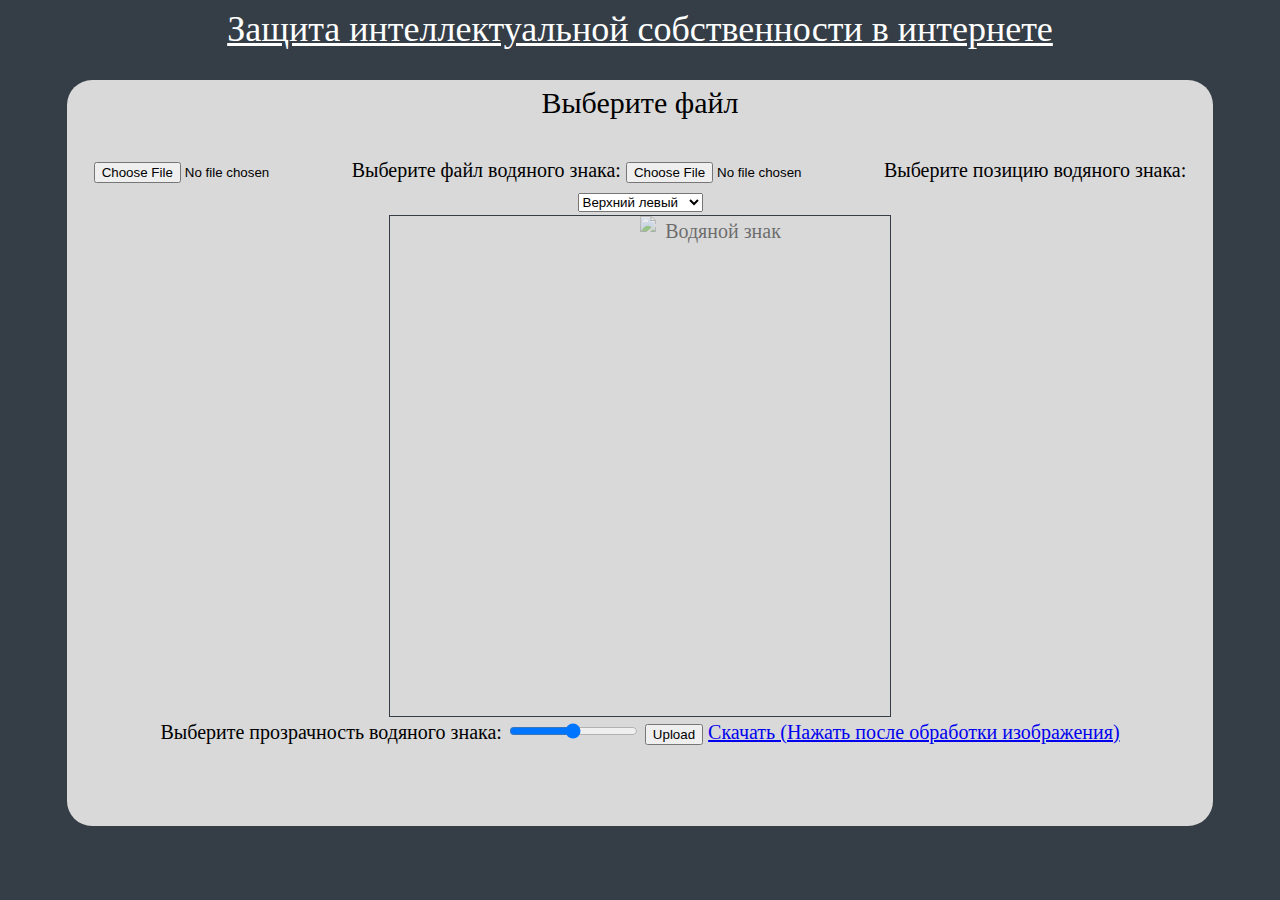
<file: index.html>
<!DOCTYPE html>
<html>
    <head>
        <title> Сайт по защите интеллектуальной собственности в интернете </title>
        <link rel="stylesheet" href="style (4).css">
    </head>
    <body>
        <div id="za">Защита интеллектуальной собственности в интернете</div>
        <div id="foto">
            <p id="zg">Выберите файл</p>
            <input type="file" id="imageInput" accept="image/jpeg">
            
            <label for="watermark-file">Выберите файл водяного знака:</label>
            <input type="file" id="watermark-file" accept="image/*">

            <label for="watermark-position">Выберите позицию водяного знака:</label>
            <select id="watermark-position">
              <option value="left_up">Верхний левый</option>
              <option value="right_up">Верхний правый</option>
              <option value="center">Центр</option>
              <option value="left_down">Нижний левый</option>
              <option value="right_down">Нижний правый</option>
            </select>

            

            <div id="document-container">
              <img id="watermark" alt="Водяной знак">
            </div>
            <label for="watermark-opacity">Выберите прозрачность водяного знака:</label>
            <input type="range" id="watermark-opacity" min="0" max="1" step="0.01" value="0.5">
            <button id="upload">Upload</button>
            <a href="watermark.jpg">Скачать (Нажать после обработки изображения)</a>
        </div>
        
        <script>
            document.getElementById("upload").addEventListener("click", function() {
              const imageInput = document.getElementById("imageInput");
              const file = imageInput.files[0];
              const imageWatermark = document.getElementById("watermark-file");
              const fileWatermark = imageWatermark.files[0];
              const statusElement = document.getElementById("status");
              const opacity = document.getElementById("watermark-opacity").value;
              const position = document.getElementById("watermark-position").value;
        
              if (!file) {
                statusElement.textContent = "Please select an image.";
                return;
              }
        
              const formData = new FormData();
              formData.append("image", file);
              formData.append("watermark", fileWatermark);
              formData.append("opacity", opacity);
              formData.append("position", position);
        
              const response = fetch("http://localhost:5000/imagepost", {
                method: "POST",
                body: formData
              })
              .then(response => {
                if (!response.ok) {  
                  statusElement.textContent = ""
                  throw new Error(`HTTP error! status: ${response.status}`);
                }
                return response.json();
              })
              .then(data => {
                statusElement.textContent = data.message;
              })
              .catch(error => {
                statusElement.textContent = statusElement.textContent + "Error uploading image: " + error;
              });

            });
            const watermarkFile = document.getElementById("watermark-file");
            const watermarkPosition = document.getElementById("watermark-position");
            const watermarkOpacity = document.getElementById("watermark-opacity");
            const watermark = document.getElementById("watermark");
            


            watermarkFile.addEventListener("change", (event) => {
              const file = event.target.files[0];
              if (file) {
                const reader = new FileReader();
                reader.onload = (e) => {
                  watermark.src = e.target.result;
                };
                reader.readAsDataURL(file);
              }
            });

            watermarkPosition.addEventListener("change", () => {
              watermark.className = "";
              watermark.classList.add(watermarkPosition.value);
            });

            watermarkOpacity.addEventListener("input", () => {
              watermark.style.opacity = watermarkOpacity.value;
            });

        
        </script>
    </body>
</html>
</file>
<file: style (4).css>
body{
    background-color: #353E47;
    text-align: center;
}
img{
    width: 300px;
    height: 300px;
}
#za{
    color: white;
    text-decoration: underline;
    font-size: 36px;
}
#yufu{
    width: 1307px;
    height: 1000px;
    border-radius: 25px;
    position: absolute;
    margin: 0 auto;
}
#foto{
    background-color: #D9D9D9;
    width: 1146px;
    height: 746px;
    border-radius: 25px;
    margin: auto;
    line-height: 1.5;
    font-size: 20px;
}
#document-container {
  position: relative;
  width: 500px;
  height: 500px;
  border: 1px solid #353E47;
  margin: auto
}

#watermark {
  position: absolute;
  max-width: 150px; 
  opacity: 0.5; 
}


.top-left {
  top: 10px;
  left: 10px;
}

.top-center {
  top: 10px;
  left: 50%;
  transform: translateX(-50%);
}

.top-right {
  top: 10px;
  right: 10px;
}

.center-left {
  top: 50%;
  left: 10px;
  transform: translateY(-50%);
}

.center {
  top: 50%;
  left: 50%;
  transform: translate(-50%, -50%);
}

.center-right {
  top: 50%;
  right: 10px;
  transform: translateY(-50%);
}

.bottom-left {
  bottom: 10px;
  left: 10px;
}

.bottom-center {
  bottom: 10px;
  left: 50%;
  transform: translateX(-50%);
}

.bottom-right {
  bottom: 10px;
  right: 10px;
}
#zg {
  font-size: 30px;
}
</file>
